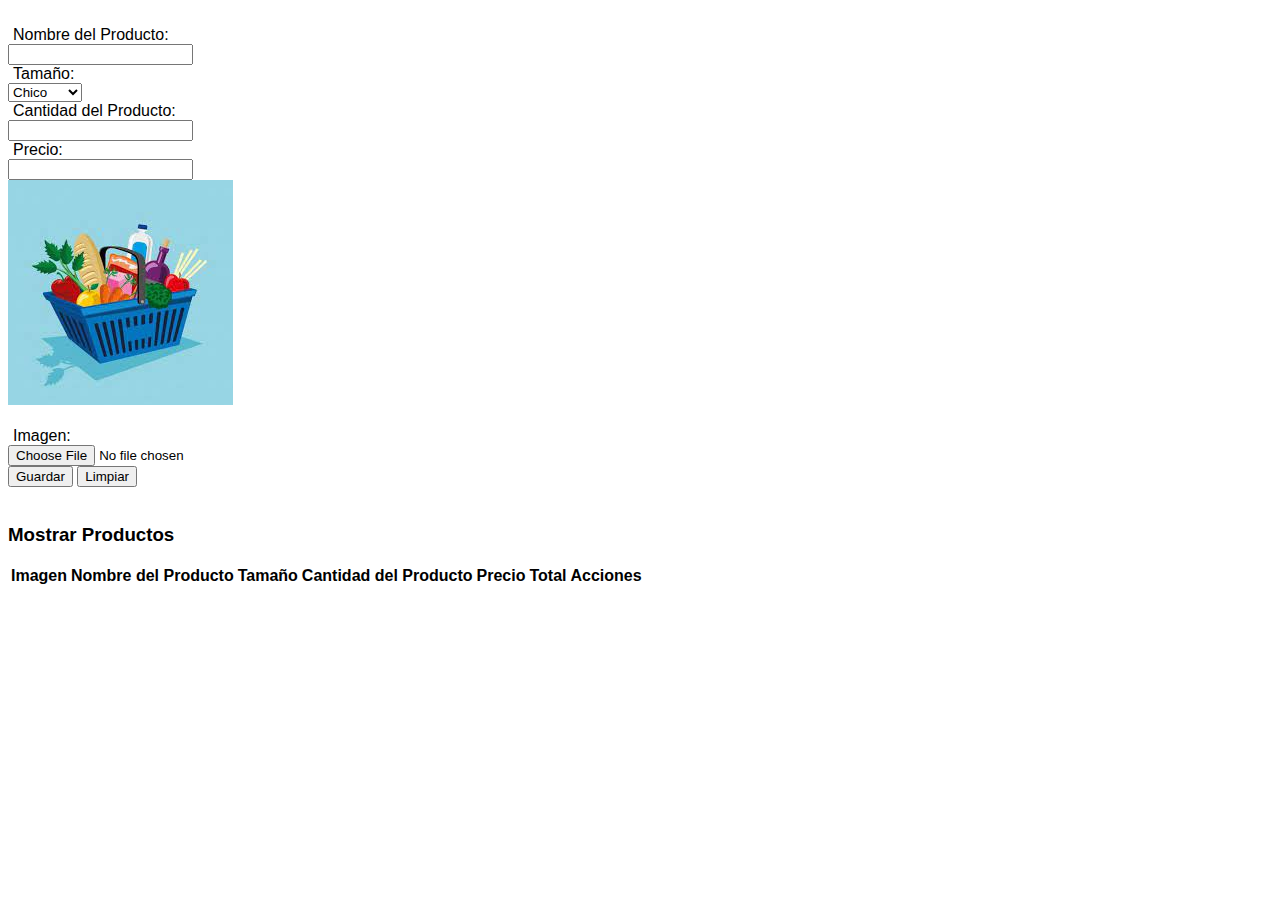
<file: index.html>
<!DOCTYPE html>
<html lang="en">
  <head>
    <meta charset="UTF-8" />
    <meta name="viewport" content="width=device-width, initial-scale=1.0" />
    <meta name="theme-color" content="#31BA8E">
    <title>Tienda Mathus</title>
    <link rel="shortcut icon" href="./icons/icon-128x128.png" type="image/x-icon">
    <link
      href="https://cdn.jsdelivr.net/npm/bootstrap@5.3.2/dist/css/bootstrap.min.css"
      rel="stylesheet"
      integrity="sha384-T3c6CoIi6uLrA9TneNEoa7RxnatzjcDSCmG1MXxSR1GAsXEV/Dwwykc2MPK8M2HN"
      crossorigin="anonymous"
    />
    <link rel="stylesheet" href="style.css" />
    <link rel="manifest" href="manifest.json">
  </head>
  <body>
    <!-- Menu Productos -->
    <main
      class="container-fluid h-100 bg-secondary text-bg-dark"
>
    <div class="container principal">
      <div class="contenido">
        <br>
          <label class="">Nombre del Producto:</label> <br>
          <input type="text" class="form-control" id="nombre" required> <br>
          <label for="" class="">Tamaño:</label> <br>
          <select name="" id="tamaño" class="form-control">
              <option value="Chico">Chico</option>
              <option value="Mediano">Mediano</option>
              <option value="Grande">Grande</option>
          </select> <br>
          <label for="">Cantidad del Producto:</label> <br>
          <input type="number" class="form-control" id="cantidad" onchange="" required> <br>
          <label for="">Precio:</label> <br>
          <input type="number" class="form-control" id="precio" onchange="" required> <br>
          <div id="imagen" style="width: 50%;">
              <img src="default.jpeg" alt="" id="muestra">
          </div>
          <br>
          <label for="">Imagen:</label> <br>
          <input type="file" name="" id="imagenF" accept=".jpg, .jpeg, .png"> <br>
      </div>
      <div class="mt-2">
          <button class="btn btn-success" onclick="guardar()">Guardar</button>
          <button class="btn btn-warning" onclick="limpiar()">Limpiar</button>
      </div>
      <br>
  </div>
      <h3>Mostrar Productos</h3>
      <div class="table-responsive" id="tabla2">
        <table class="table table-striped">
          <thead>
            <tr>
              <th >Imagen</th>
              <th >Nombre del Producto</th>
              <th >Tamaño</th>
              <th >Cantidad del Producto</th>
              <th >Precio</th>
              <th >Total</th>
              <th >Acciones</th>
            </tr>
          </thead>
          <tbody id="contTabla"></tbody>
        </table>
      </div>
    </main>
    
    <script src="./app.js"></script>
    <script
      src="https://cdn.jsdelivr.net/npm/bootstrap@5.3.2/dist/js/bootstrap.bundle.min.js"
      integrity="sha384-C6RzsynM9kWDrMNeT87bh95OGNyZPhcTNXj1NW7RuBCsyN/o0jlpcV8Qyq46cDfL"
      crossorigin="anonymous"
    ></script>
  </body>
</html>
</file>
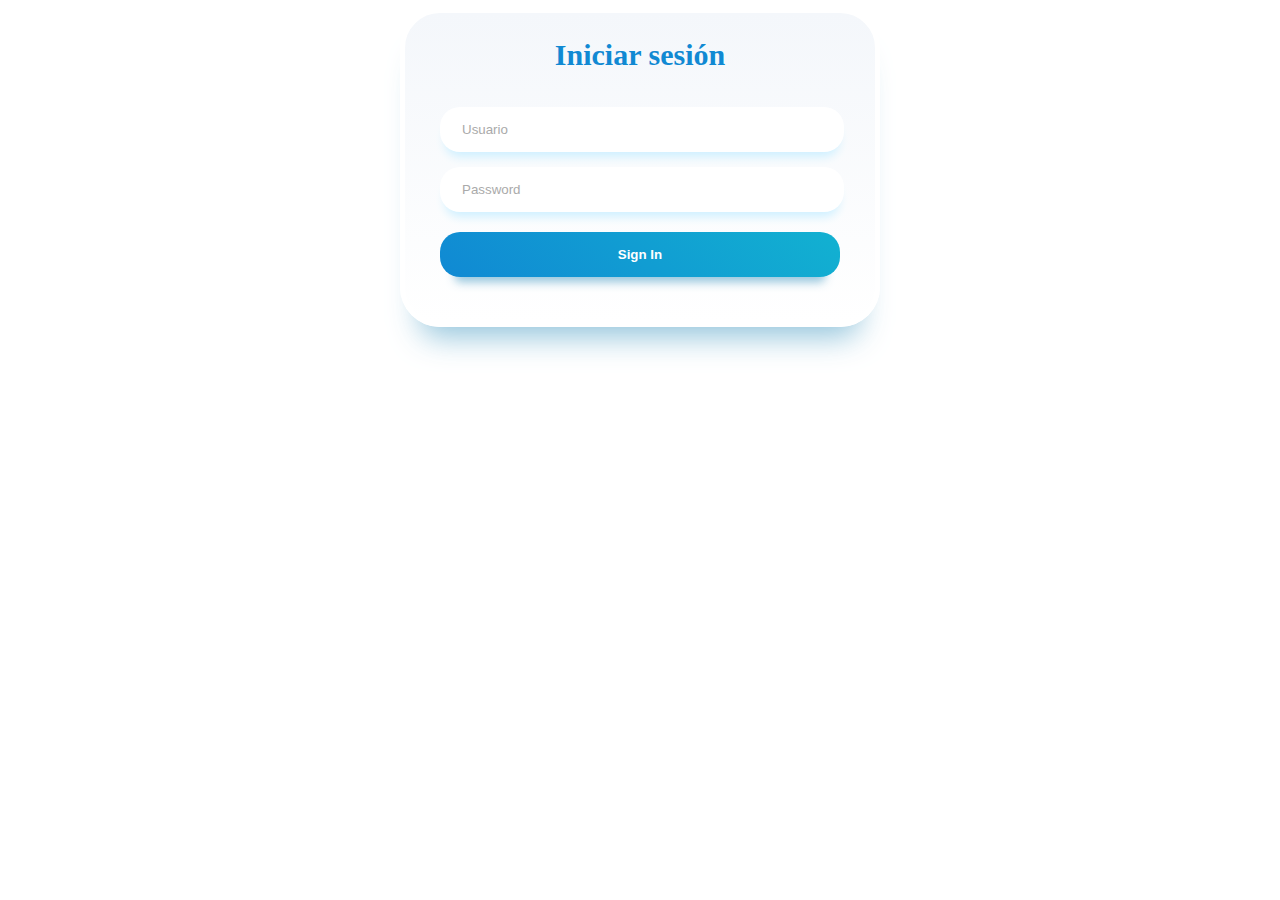
<file: login.html>
<!DOCTYPE html>
<html lang="es">
<head>
  <meta charset="UTF-8">
  <meta name="viewport" content="width=device-width, initial-scale=1.0">
  <link rel="stylesheet" href="styles1.css">
  <title>Document</title>
</head>
<body>
  <div class="container">
    <div class="heading">Iniciar sesión</div>
    <form action="" class="form" id="loginForm"> <!-- Añade el id 'loginForm' al formulario -->
      <input required="" class="input" type="text" name="email" id="email" placeholder="Usuario">
      <input required="" class="input" type="password" name="password" id="password" placeholder="Password">
      <input class="login-button" type="submit" value="Sign In">
    </form>
  </div>

  <script>
    document.getElementById('loginForm').addEventListener('submit', function(event) {
        event.preventDefault(); // Evitar que el formulario se envíe

        // Obtener los valores del formulario
        var email = document.getElementById('email').value;
        var password = document.getElementById('password').value;

        // Verificar las credenciales (usuario y contraseña predeterminados)
        if (email === 'admin' && password === '123456') {
            alert('Inicio de sesión exitoso');
            window.location.href = 'index.html';
            // Aquí puedes redirigir a otra página o realizar otras acciones después del inicio de sesión
        } else {
            alert('Credenciales incorrectas. Por favor, inténtalo de nuevo.');
        }
    });
  </script>
</body>
</html>
</file>
<file: style.css>
.float {
    position: fixed;
    width: 60px;
    height: 60px;
    bottom: 90px;
    right: 20px;
    background-color: #25d366;
    color: #FFF;
    border-radius: 50px;
    text-align: center;
    font-size: 30px;
    box-shadow: 2px 2px 3px #999;
    z-index: 100;
}

.float__sn {
    bottom: 16px;
}

.float:hover {
    text-decoration: none;
    color: #25d366;
    background-color: #fff;
}

.my-float {
    text-align: center;
}

#listas-list li,
#categorias-list li{
    position: relative;
    font-size: 24px;
    border-bottom: 1px dotted #ccc;
}

#listas-list li:last-child,
#categorias-list li:last-child {
    border-bottom: none;
}

#listas-list li.editing,
#categorias-list li.editing{
    border-bottom: none;
    padding: 0;
}

#listas-list li.editing .edit,
#categorias-list li.editing .edit{
    display: block;
    width: 100%;
    padding: 0.375rem 0.75rem;
    font-size: 1rem;
    font-weight: 400;
    line-height: 1.5;
    -webkit-appearance: none;
    -moz-appearance: none;
    appearance: none;
    background-clip: padding-box;
    transition: border-color .15s ease-in-out, box-shadow .15s ease-in-out;
}

#listas-list li.editing .view,
#categorias-list li.editing .view{
    display: none;
}

#listas-list li label,
#categorias-list li label{
    word-break: break-word;
    padding: 15px;
    margin-left: 45px;
    display: block;
    line-height: 1.2;
    transition: color 0.4s;
}

#listas-list li.completed label,
#categorias-list li.completed label{
    color: #a9a9a9;
    text-decoration: line-through;
}

#listas-list li .destroy,
#categorias-list li .destroy{
    display: none;
    position: absolute;
    top: 0;
    right: 10px;
    bottom: 0;
    width: 40px;
    height: 40px;
    margin: auto 0;
    font-size: 22px;
    color: #ff0707;
    transition: all 0.2s;
    background: none;
    border: none;
}

#listas-list li .destroy:hover,
#categorias-list li .destroy:hover{
    text-shadow: 0 0 1px #000, 0 0 10px rgba(199, 107, 107, 0.8);
    transform: scale(1.3);
}

#listas-list li .destroy:after,
#categorias-list li .destroy:after{
    content: 'X';
}

#listas-list li:hover .destroy,
#categorias-list li:hover .destroy{
    display: block;
}

#listas-list li .edit,
#categorias-list li .edit {
    display: none;
}

#listas-list li.editing:last-child,
#categorias-list li.editing:last-child{
    margin-bottom: -1px;
}

body {
    font-family: Arial, sans-serif;
}

.producto {
    display: flex;
    flex-direction: row;
    align-items: center;
    width: 90%;
    height: 100px;
    margin-top: 5px;
    /* padding: 10px; */
    border: 1px solid #ccc;
    box-shadow: 2px 2px 6px 0px rgba(0,0,0,0.3);
}

.producto img {
    max-width: 80px;
    height: auto;
}

.detalles {
    text-align: left;
    margin-top: 10px;
    padding: 10px; 
    flex: 1; 
}
.detalles h2 {
    margin: 0;
}

.detalles p {
    margin: 0;
}

#productos {
    border: 1px solid #ccc;
    padding: 10px;
    max-height: 200px;
    overflow-y: auto;
  }
  
  label {
    margin-left: 5px;
  }
  
  .productoCheckbox {
    margin-right: 5px;
    cursor: pointer;
  }

  .imagen{
    width: 20%;
    max-width: 80px;
    height: auto;
  }

  #imagen img {
    max-width: 100%;
}

@media screen and (max-width: 600px) {
    #listas-list li,
    #categorias-list li {
        font-size: 16px; /* Reducir el tamaño de fuente aún más en dispositivos pequeños */
        width: 80%;
    }
}
</file>
<file: styles1.css>
.container {
    max-width: 400px;
    background: #F8F9FD;
    background: linear-gradient(0deg, rgb(255, 255, 255) 0%, rgb(244, 247, 251) 100%);
    border-radius: 40px;
    padding: 25px 35px;
    border: 5px solid rgb(255, 255, 255);
    box-shadow: rgba(133, 189, 215, 0.8784313725) 0px 30px 30px -20px;
    margin: 20px;
    margin: auto; /* Añadido para centrar horizontalmente */
}
  
  .heading {
    text-align: center;
    font-weight: 900;
    font-size: 30px;
    color: rgb(16, 137, 211);
  }
  
  .form {
    margin-top: 20px;
  }
  
  .form .input {
    width: 90%;
    background: white;
    border: none;
    padding: 15px 20px;
    border-radius: 20px;
    margin-top: 15px;
    box-shadow: #cff0ff 0px 10px 10px -5px;
    border-inline: 2px solid transparent;
  }
  
  .form .input::-moz-placeholder {
    color: rgb(170, 170, 170);
  }
  
  .form .input::placeholder {
    color: rgb(170, 170, 170);
  }
  
  .form .input:focus {
    outline: none;
    border-inline: 2px solid #12B1D1;
  }
  
  .form .forgot-password {
    display: block;
    margin-top: 10px;
    margin-left: 10px;
  }
  
  .form .forgot-password a {
    font-size: 11px;
    color: #0099ff;
    text-decoration: none;
  }
  
  .form .login-button {
    display: block;
    width: 100%;
    font-weight: bold;
    background: linear-gradient(45deg, rgb(16, 137, 211) 0%, rgb(18, 177, 209) 100%);
    color: white;
    padding-block: 15px;
    margin: 20px auto;
    border-radius: 20px;
    box-shadow: rgba(133, 189, 215, 0.8784313725) 0px 20px 10px -15px;
    border: none;
    transition: all 0.2s ease-in-out;
  }
  
  .form .login-button:hover {
    transform: scale(1.03);
    box-shadow: rgba(133, 189, 215, 0.8784313725) 0px 23px 10px -20px;
  }
  
  .form .login-button:active {
    transform: scale(0.95);
    box-shadow: rgba(133, 189, 215, 0.8784313725) 0px 15px 10px -10px;
  }
  
  .social-account-container {
    margin-top: 25px;
  }
  
  .social-account-container .title {
    display: block;
    text-align: center;
    font-size: 10px;
    color: rgb(170, 170, 170);
  }
  
  .social-account-container .social-accounts {
    width: 100%;
    display: flex;
    justify-content: center;
    gap: 15px;
    margin-top: 5px;
  }
  
  .social-account-container .social-accounts .social-button {
    background: linear-gradient(45deg, rgb(0, 0, 0) 0%, rgb(112, 112, 112) 100%);
    border: 5px solid white;
    padding: 5px;
    border-radius: 50%;
    width: 40px;
    aspect-ratio: 1;
    display: grid;
    place-content: center;
    box-shadow: rgba(133, 189, 215, 0.8784313725) 0px 12px 10px -8px;
    transition: all 0.2s ease-in-out;
  }
  
  .social-account-container .social-accounts .social-button .svg {
    fill: white;
    margin: auto;
  }
  
  .social-account-container .social-accounts .social-button:hover {
    transform: scale(1.2);
  }
  
  .social-account-container .social-accounts .social-button:active {
    transform: scale(0.9);
  }
  
  .agreement {
    display: block;
    text-align: center;
    margin-top: 15px;
  }
  
  .agreement a {
    text-decoration: none;
    color: #0099ff;
    font-size: 9px;
  }


  @media screen and (max-width: 600px) {
    .container {
        width: 80%; /* Hace que sea responsive ajustando el ancho en dispositivos pequeños */
    }
}
</file>
